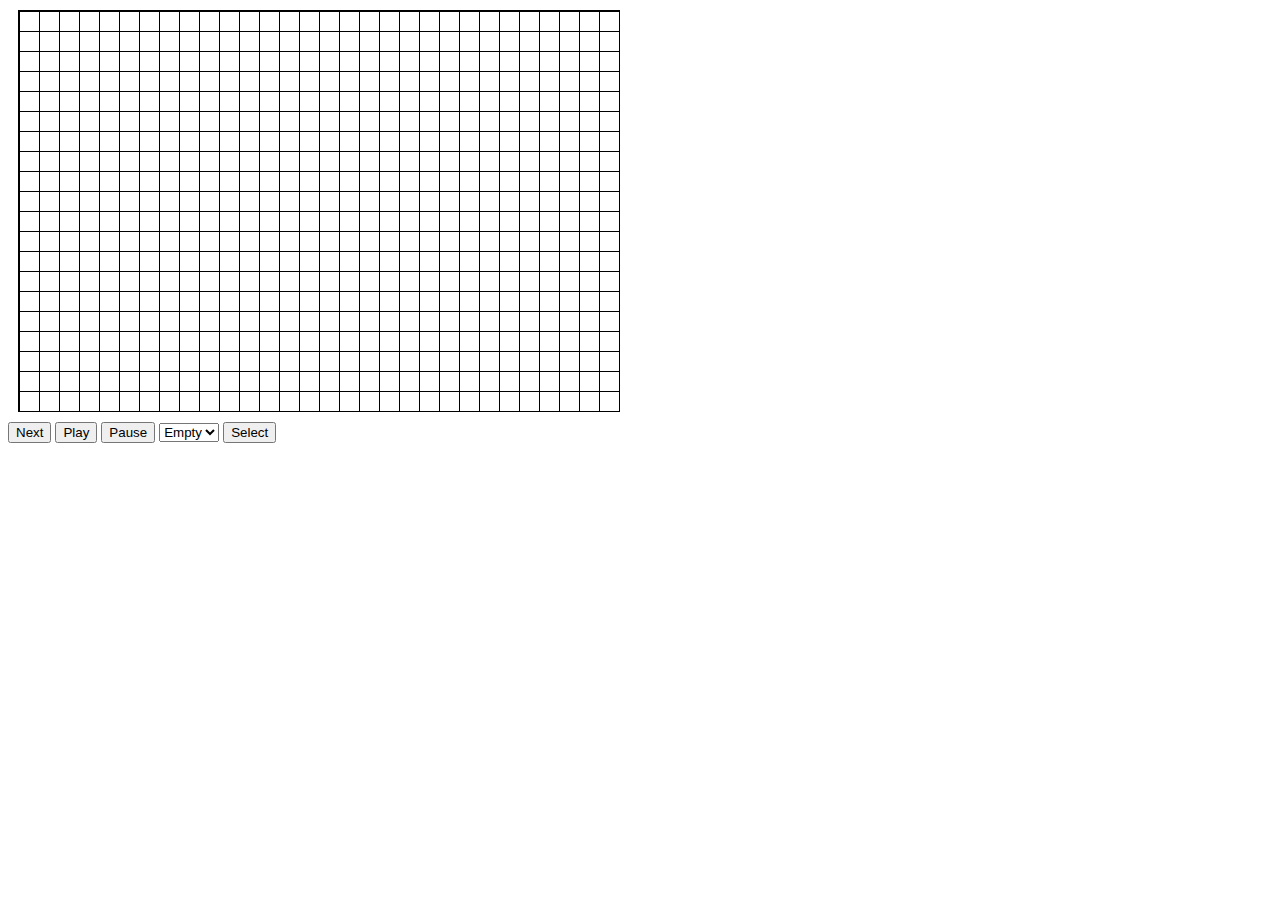
<file: index.html>
<!DOCTYPE html>
<html>
  <head>
    <title>Canvas Tester</title>
    <link rel="stylesheet" href="style.css">
  </head>
  <body>
    <canvas width=600 height=400 id="canvas"></canvas>
    <div id="controls">
      <input onclick="next()" type="button" id="next" value="Next"></input>
      <input onclick="play()" type="button" id="next" value="Play"></input>
      <input onclick="pause()" type="button" id="next" value="Pause"></input>
      <select id="starting-options"></select>
      <input onclick="selectStart()" type="button" id="select-start" value="Select"></input>
    </div>
    <script src="main.js"></script>
  </body>
</html>
</file>
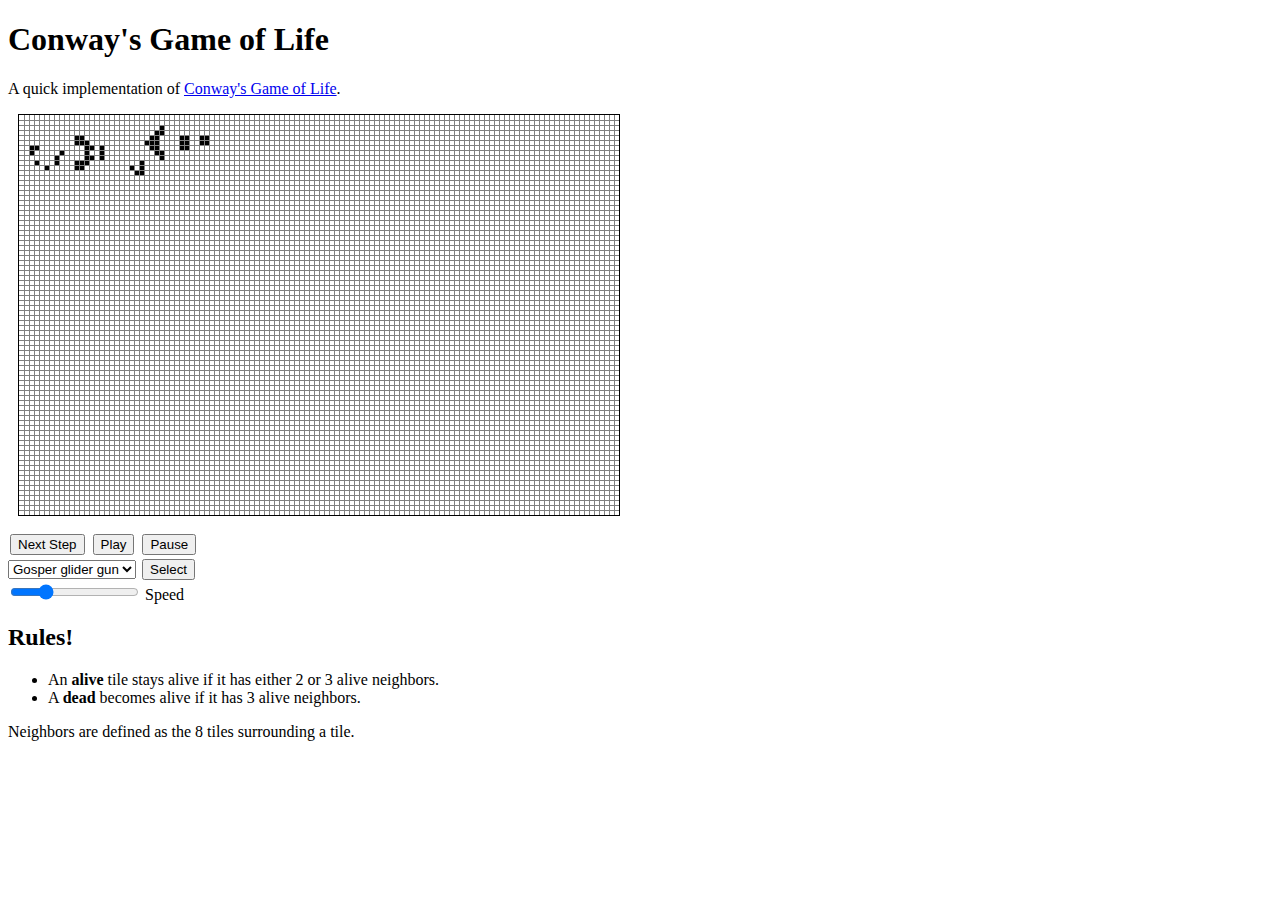
<file: static/index.html>
<!DOCTYPE html>
<html>
  <head>
    <title>JR Labs - Conway's Game of Life</title>
    <link rel="stylesheet" href="style.css">
  </head>
  <body>
    <h1>Conway's Game of Life</h1>
    <p>A quick implementation of <a href="https://en.wikipedia.org/wiki/Conway%27s_Game_of_Life"target="_blank" rel="noopener noreferrer">Conway's Game of Life</a>.<p>
    <canvas width=600 height=400 id="canvas"></canvas>
    <div id="controls">
      <input onclick="next()" type="button" id="next" value="Next Step"></input>
      <input onclick="play()" type="button" id="next" value="Play"></input>
      <input onclick="pause()" type="button" id="next" value="Pause"></input>
      <br />
      <select id="starting-options"></select>
      <input onclick="selectStart()" type="button" id="select-start" value="Select"></input>
      <br />
      <input type="range" id="speed" min="1" max="200"/>
      <label for="speed">Speed</label>
    </div>
    <h2>Rules!</h2>
    <ul>
      <li>An <strong>alive</strong> tile stays alive if it has either 2 or 3 alive neighbors.</li>
      <li>A <strong>dead</strong> becomes alive if it has 3 alive neighbors.</li>
    </ul>
    <p>Neighbors are defined as the 8 tiles surrounding a tile.</p>
    <script src="main.js"></script>
  </body>
</html>
</file>
<file: style.css>
#canvas {
    border: 1px solid black;
    margin: 10px;
    display: block;
}
</file>
<file: static/style.css>
#canvas {
    border: 1px solid black;
    margin: 10px;
    display: block;
}

#controls input {
    margin: 2px;
}
</file>
